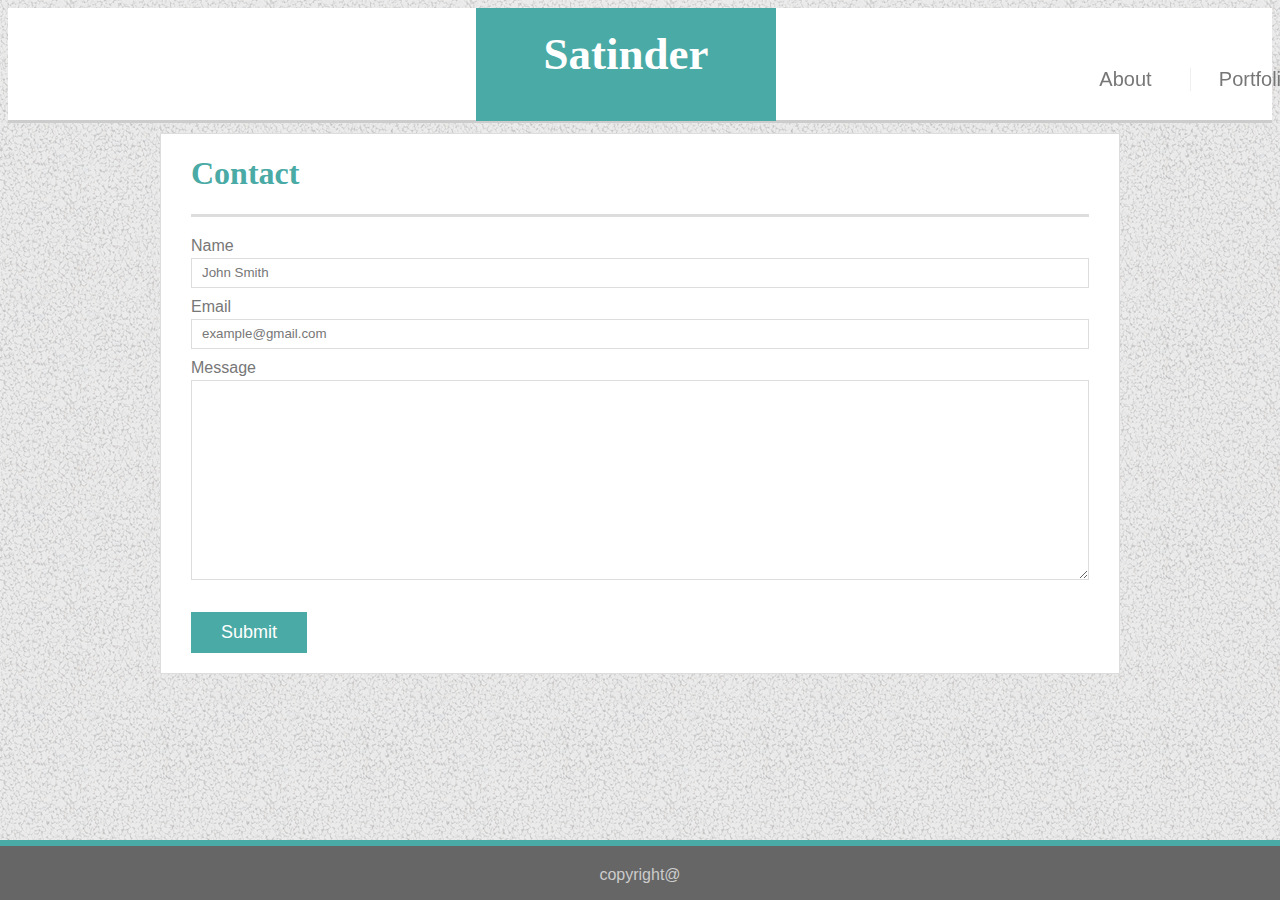
<file: contact.html>
<!doctype html>
<html>
    <head>
        <title>CONTACT PAGE</title>
        <link rel="stylesheet" type="text/css" href="assets/css/style.css">
    </head>
    <body>
        <header>
            <h1 id="name">Satinder</h1>
            <section id="links">
                <ul>
                    <li><a href="contact.html">Contact</a></li>
                    <li><a href="portfolio.html">Portfolio</a></li>
                    <li><a href="index.html">About</a></li>
                </ul>
            </section>
        </header>
        <div class="mainarea">
            <h1>Contact</h1>
            <hr>
            <form>
                <label>Name</label><br>
                <input type="text" name="name" value="John Smith"><br>
                <label>Email</label><br>
                <input type="email" name="mailid" value="example@gmail.com"><br>
                <label>Message</label><br>
                <textarea name="Message"></textarea><br>
                <br><input type="submit" name="submit"><br>
            </form>

        </div>  
        <footer>
             copyright@
        </footer>
    </body>
</html>
</file>
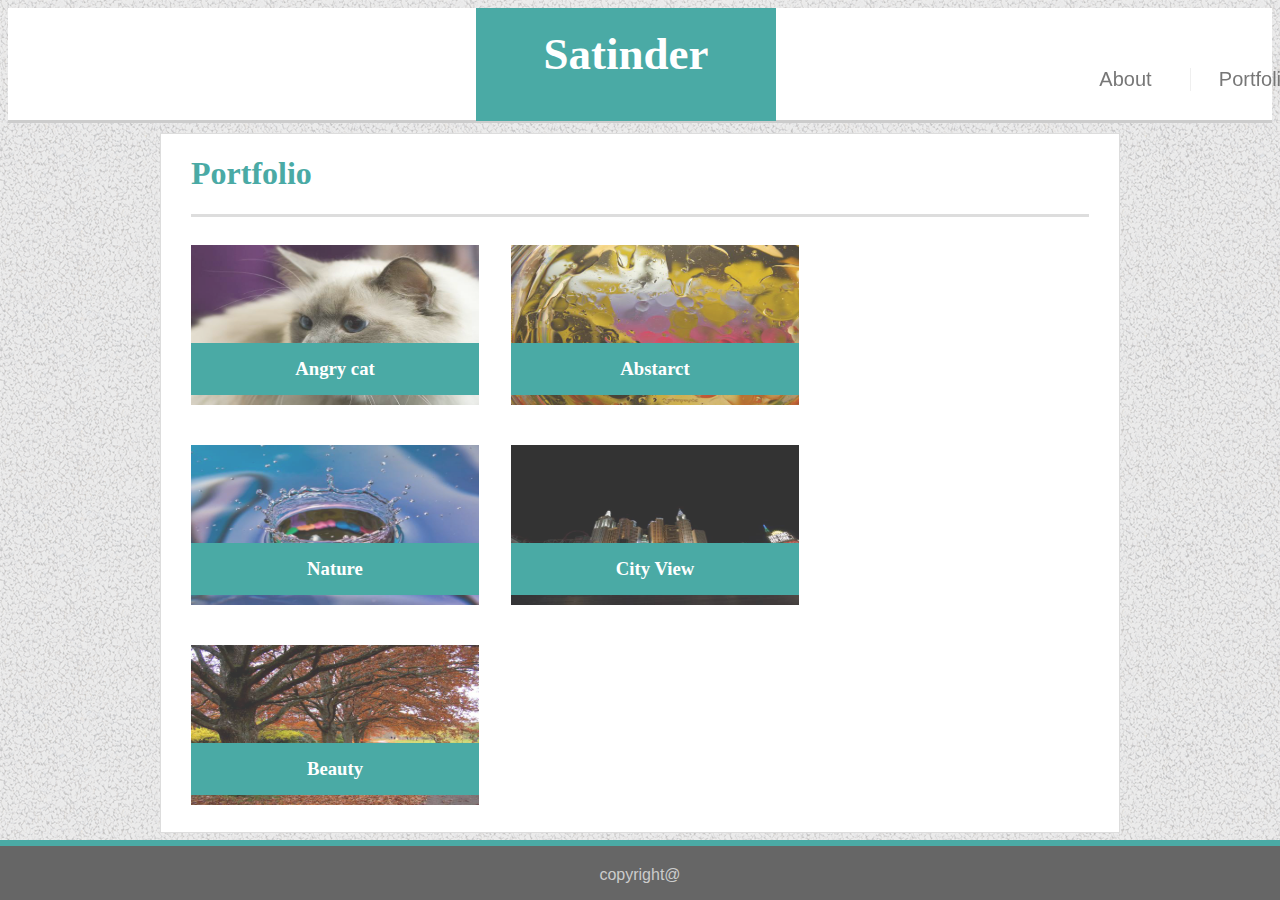
<file: portfolio.html>
<!doctype html>
<html>
    <head>
        <title>PORTFOLIO PAGE</title>
        <link rel="stylesheet" type="text/css" href="assets/css/style.css">
    </head>
    <body>
        <header>
            <h1 id="name">Satinder</h1>
            <section id="links">
                <ul>
                    <li><a href="contact.html">Contact</a></li>
                    <li><a href="portfolio.html">Portfolio</a></li>
                    <li><a href="index.html">About</a></li>
                </ul>
            </section>
        </header>
        <div class="port">
            <h1>Portfolio</h1>
            <hr>
            <div class="image">
                <img src="assets/images/cat.jpg" alt="cat image not found">
                <h3>Angry cat</h3>
            </div>
            <div class="image">
                <img src="assets/images/abstract.jpg" alt="abstract image not found">
                <h3>Abstarct</h3>
            </div>
            <div class="image">
                <img src="assets/images/nature1.jpg" alt="nature1 image not found">
                <h3>Nature</h3>
            </div>
            <div class="image">    
                <img src="assets/images/city.jpg" alt="city image not found">
                <h3>City View</h3>
            </div>
            <div class="image">        
                <img src="assets/images/nature2.jpg" alt="nature2 image not found">
                <h3>Beauty</h3>
             </div>
        </div>  
        <footer>
            copyright@
        </footer>
    </body>
</html>
</file>
<file: assets/css/style.css>
#name{
    float: left;
    background: #4aaaa5;
    width:300px;
    height:113px;
    font-size: 45px;
    text-align: center;
    padding: 20px;
    bottom:0px;
    margin:0px 0px 0px 468px;
    color:#ffffff;
    font-family: Georgia, 'Times New Roman', Times, serif;
}

ul{
    list-style-type: none;
    margin: 0;
    padding: 0;
    position: fixed;
    top: 20;
    width:475px;

}
li{
    float: right;
    border-right: 1px solid #efefef;
    width:130px;

}

li a {
    display: block;
    text-align: center;
    text-decoration: none;
    color: #777777;

}
a:hover{
    color:red;
}

#links{
    float: left;
    width: 200px;
    height: 70px;
    padding: 40px 0px 25px 200px;
    margin: 20px 200px 20px 0px;
    font-size: 20px;
}

li:first-child{
    border-right: none;
}

body{
    background:url(../images/gravel.png);
    font-family: Arial, 'Helvetica Neue', Helvetica, sans-serif;
    color: #777777;
}

header{
    background: #ffffff;
    height: 115px;
    margin-bottom: 10px;
    border-bottom: 3px solid #cccccc;
}

footer{
    background: #666666;
    color: #ccc;
    height:60px;
    position: fixed;
    text-align:center;
    padding: 20px 0;
    border-top: 6px solid #4aaaa5;
    width: 100%;
    bottom: 0px;
    left:0px;

}

*{
    box-sizing: border-box;
}

.mainarea{
    background: #ffffff;
    margin: 0px auto 0px auto;
    width: 960px;
    border:1px solid #dddddd;
}

.port{
    background: #ffffff;
    margin: 0px auto 0px auto;
    width: 960px;
    border:1px solid #dddddd;
    height:700px;
}

h1{
    margin-left: 30px;
    margin-right: 30px;
    color: #4aaaa5;
    font-family: Georgia, 'Times New Roman', Times, serif;
}

hr{
    margin-left: 30px;
    margin-right: 30px;
    color: #dddddd;
    height: 3px;
    background: #dddddd;
    border: none;
}
img{
   margin: 20px 30px 20px 30px;
   float: left;
}
p{
   /* color:#777777;*/
    font-size: 20px;
    margin: 20px 30px 20px 30px;
    line-height: 40px;
    position: relative;
}

form{
    margin: 20px 30px 20px 30px;
}

label,
input[type=text],
input[type=email],
textarea{
    width:100%;
}

input[type=text],
input[type=email],
textarea{
    height:30px;
    border:1px solid #dddddd;
    margin-bottom: 10px;
    margin-top: 3px;
    padding:0 10px;
    color: #777777;
}

textarea{
    height: 200px;
}

input[type=submit]{
    color:#fff;
    background: #4aaaa5;
    border:none;
    font-size: 18px;
    padding:10px 30px;
    
}

input[type=text],
input[type=email],
input[type=submit],
textarea{
    font-family: Arial, Helvetica, sans-serif;
}
.image{
    width:320px;
    float: left;
    overflow:auto;
    position: relative;

}
input[type=submit]:hover{
    background: green;
}

.image img{
    width:90%;
    height: 160px;
    border:0 none;
    opacity: 0.8;
}
.image h3{
    position: absolute;
    color: #ffffff;
    background: #4aaaa5;
    width:90%;
    padding: 15px;
    margin-bottom:10px;
    text-align: center;
    bottom: 20px;
    margin-left: 30px;
    font-family: Georgia, 'Times New Roman', Times, serif;
}
</file>
